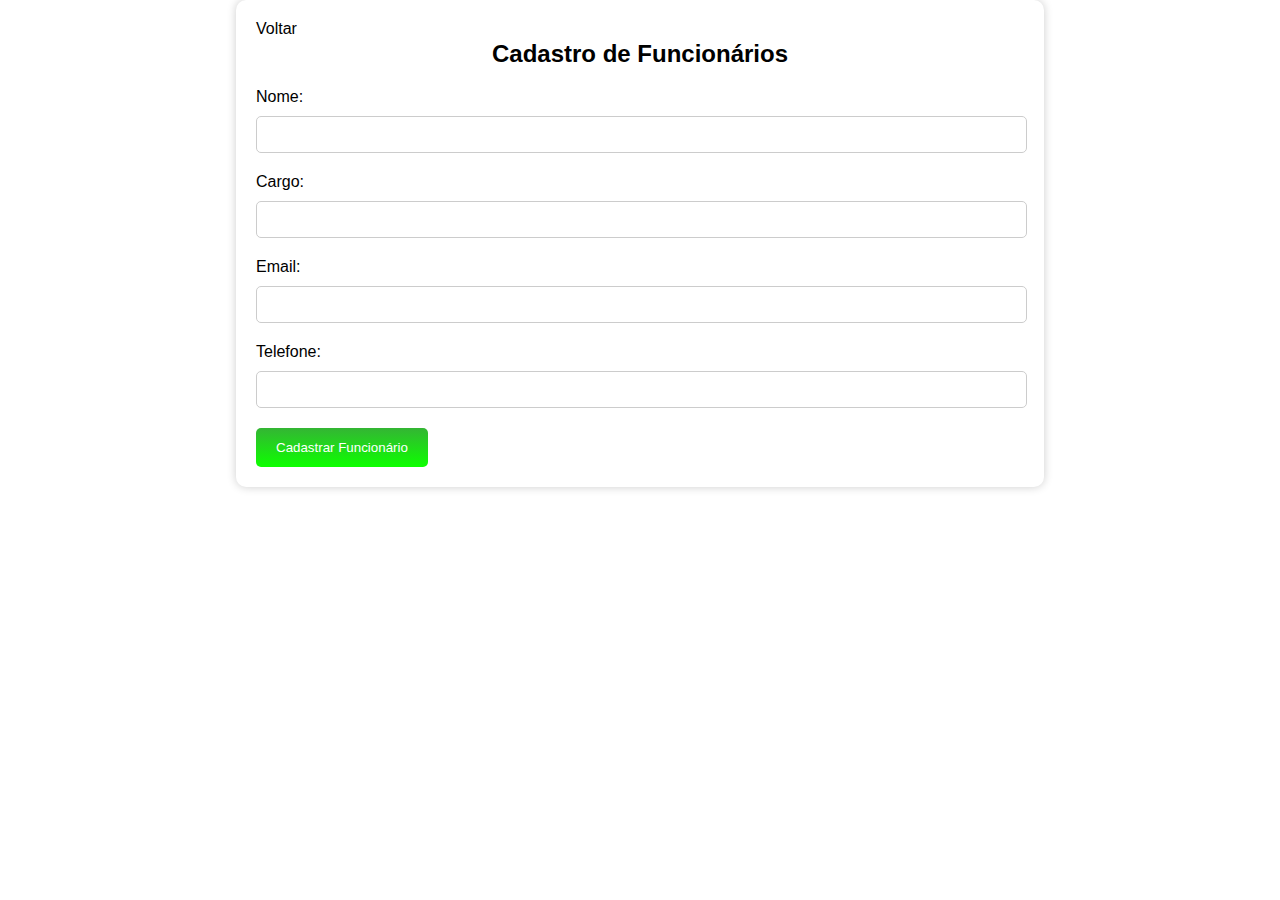
<file: funcionarios.html>
<!DOCTYPE html>
<html lang="pt-br">
<head>
    <meta charset="UTF-8">
    <meta name="viewport" content="width=device-width, initial-scale=1.0">
    <link rel="stylesheet" type="text/css" href="stylef.css">
    <title>Cadastro de Produtos Esportivos</title>
</head>
<body>
    <div class="container">
        <a href="login.html" class="link-voltar">Voltar</a>
        <h2>Cadastro de Funcionários</h2>
        <form id="produtoForm">
            <div class="form-group">
                <label for="id">Nome:</label>
                <input type="text" id="nome" name="id" required>
            </div>
            <div class="form-group">
                <label for="nome">Cargo:</label>
                <input type="text" id="cargo" name="nome" required>
            </div>
            <div class="form-group">
                <label for="preco">Email:</label>
                <input type="number" id="email" name="preco" min="0" step="0.01" required>
            </div>
            <div class="form-group">
                <label for="quantidade">Telefone:</label>
                <input  type="number" id="telefone" name="quantidade" >
            </div>
            <button type="submit" class="btn">Cadastrar Funcionário</button>
        </form>
    </div>
</body>
</html>
</file>
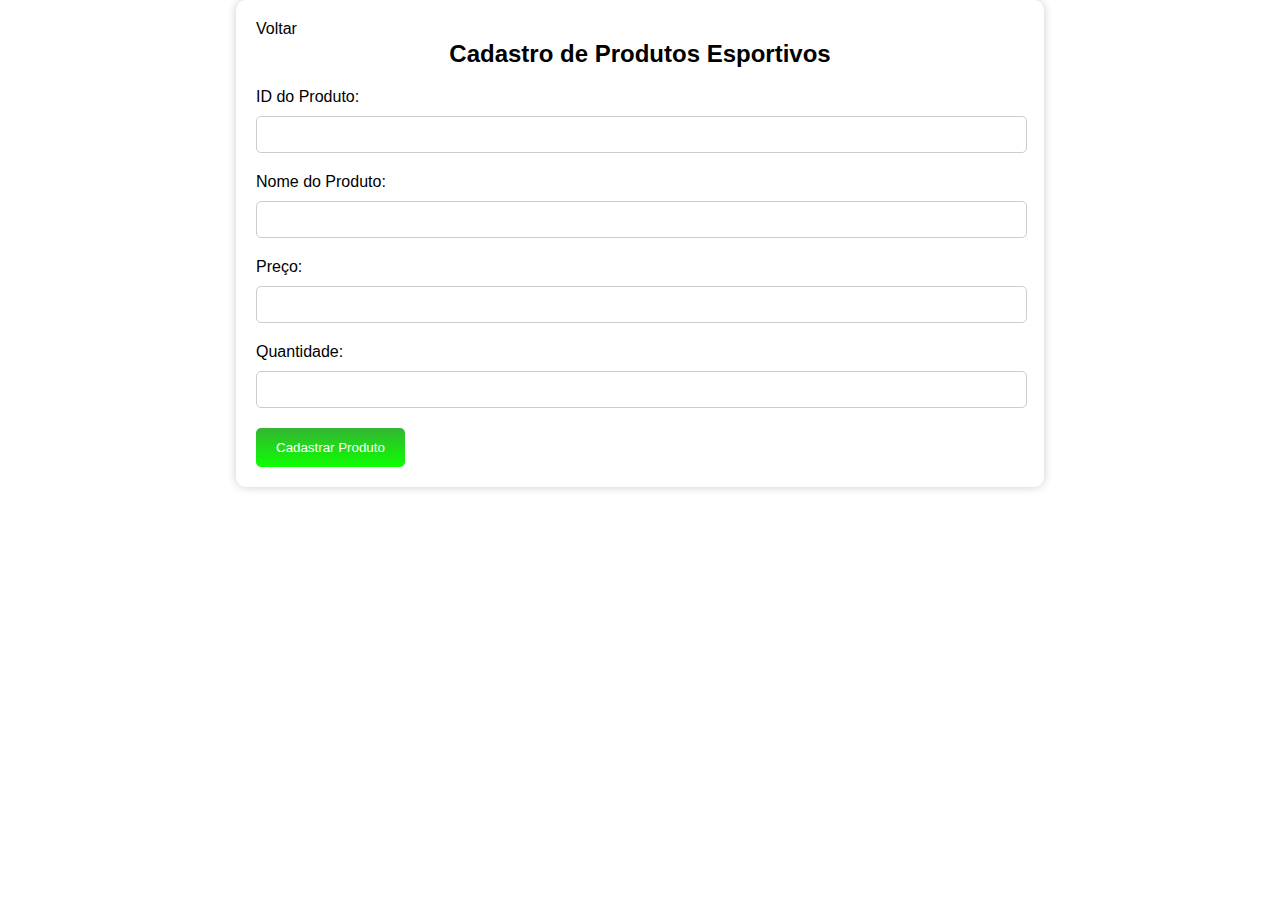
<file: itens.html>
<!DOCTYPE html>
<html lang="pt-br">
<head>
    <meta charset="UTF-8">
    <meta name="viewport" content="width=device-width, initial-scale=1.0">
    <link rel="stylesheet" type="text/css" href="styleItens.css">
    <title>Cadastro de Produtos Esportivos</title>
</head>
<body>
    <div class="container">
        <a href="login.html" class="link-voltar">Voltar</a>
        <h2>Cadastro de Produtos Esportivos</h2>
        <form id="produtoForm">
            <div class="form-group">
                <label for="id">ID do Produto:</label>
                <input type="text" id="id" name="id" required>
            </div>
            <div class="form-group">
                <label for="nome">Nome do Produto:</label>
                <input type="text" id="nome" name="nome" required>
            </div>
            <div class="form-group">
                <label for="preco">Preço:</label>
                <input type="number" id="preco" name="preco" min="0" step="0.01" required>
            </div>
            <div class="form-group">
                <label for="quantidade">Quantidade:</label>
                <input type="number" id="quantidade" name="quantidade" min="0" required>
            </div>
            <button type="submit" class="btn">Cadastrar Produto</button>
        </form>
    </div>
</body>
</html>
</file>
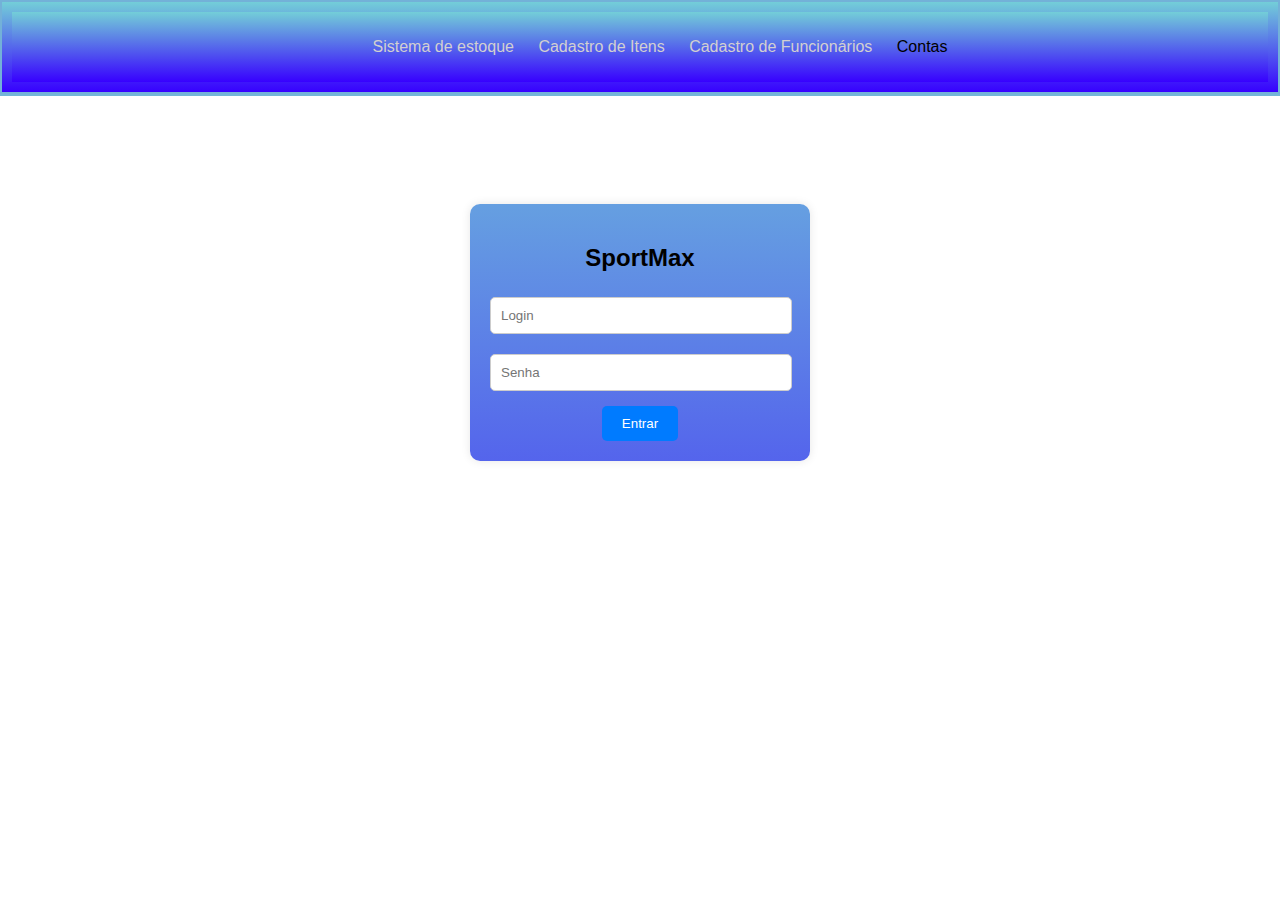
<file: login.html>
<!DOCTYPE html>
<html>
<head>
    <meta charset='utf-8'>
    <meta http-equiv='X-UA-Compatible' content='IE=edge'>
    <title>Login</title>
    <meta name='viewport' content='width=device-width, initial-scale=1'>
    <link rel='stylesheet' type='text/css' media='screen' href='style1.css'>
</head>
<body>
    <div class="cor">
    <div class="cabecalho">
    <header>    
        <ul>
            <li ><a href="index.html" class="sem-underline">Sistema de estoque</a></li>
            <li><a href="itens.html" class="sem-underline">Cadastro de Itens</a></li>
            <li><a href="funcionarios.html" class="sem-underline">Cadastro de Funcionários</a></li>
            <li>Contas</li>
        </ul>
    </header>
    </div>
    </div> 
    <hr> 
    <div class="abaixar">
        
        <div class="login-container">
            <h2>SportMax</h2>
            <div class="input-group">
                <input type="text" placeholder="Login" id="login">
            </div>
            <div class="input-group">
                <input type="password" placeholder="Senha" id="senha">
            </div>
            <button class="btn-login" onclick="validarLogin()">Entrar</button>
        </div>
    </div>
</body>
</html>
<script>
    function validarLogin() {
        // Obter os valores de login e senha
        var login = document.getElementById('login').value;
        var senha = document.getElementById('senha').value;

        // Verificar as credenciais (substitua isso com suas próprias verificações)
        if (login === 'augusto' && senha === '123') {
            window.location.href = 'index.html'
            
        } else {
            alert('Login falhou. Verifique suas credenciais.');
            // Limpar os campos de login e senha (opcional)
            document.getElementById('login').value = '';
            document.getElementById('senha').value = '';
        }
    }
</script>
</file>
<file: stylef.css>
body {
    font-family: 'Segoe UI', Tahoma, Geneva, Verdana, sans-serif;
    background: url('https://images.saymedia-content.com/.image/t_share/MTkzOTUzODU0MDkyODc5MzY1/particlesjs-examples.gif') no-repeat center center fixed;
    -webkit-background-size: cover;
    -moz-background-size: cover;
    -o-background-size: cover;
    background-size: cover;
    margin: 0;
    padding: 0;
}

.container {
    width: 60%;
    margin: 0 auto;
    overflow: hidden;
    padding: 20px;
    background-color: #fff;
    border-radius: 10px;
    box-shadow: 0 0 10px rgba(0, 0, 0, 0.2);
}

h2 {
    text-align: center;
}

.form-group {
    margin-bottom: 20px;
}

.form-group input[type="text"],
.form-group input[type="number"] {
    width: 97.5%;
    padding: 10px;
    margin-top: 5px;
    border: 1px solid #ccc;
    border-radius: 5px;
}

.form-group label {
    display: block;
    margin-bottom: 5px;
}

.btn {
    background-image: linear-gradient(to bottom, rgb(52, 181, 52), #0dff00);
    color: white;
    padding: 12px 20px;
    border: none;
    border-radius: 5px;
    cursor: pointer;
}

.link-voltar{
    text-decoration: none;
    color: black;
    float: left;
}
</file>
<file: styleItens.css>
body {
    font-family: 'Segoe UI', Tahoma, Geneva, Verdana, sans-serif;
    background: url('https://images.saymedia-content.com/.image/t_share/MTkzOTUzODU0MDkyODc5MzY1/particlesjs-examples.gif') no-repeat center center fixed;
    -webkit-background-size: cover;
    -moz-background-size: cover;
    -o-background-size: cover;
    background-size: cover;
    margin: 0;
    padding: 0;
}

.container {
    width: 60%;
    margin: 0 auto;
    overflow: hidden;
    padding: 20px;
    background-color: #fff;
    border-radius: 10px;
    box-shadow: 0 0 10px rgba(0, 0, 0, 0.2);
}

h2 {
    text-align: center;
}

.form-group {
    margin-bottom: 20px;
}

.form-group input[type="text"],
.form-group input[type="number"] {
    width: 97.5%;
    padding: 10px;
    margin-top: 5px;
    border: 1px solid #ccc;
    border-radius: 5px;
}

.form-group label {
    display: block;
    margin-bottom: 5px;
}

.btn {
    background-image: linear-gradient(to bottom, rgb(52, 181, 52), #0dff00);
    color: white;
    padding: 12px 20px;
    border: none;
    border-radius: 5px;
    cursor: pointer;
}

.link-voltar{
    text-decoration: none;
    color: black;
    float: left;
}
</file>
<file: style1.css>
body {
    font-family: 'Segoe UI', Tahoma, Geneva, Verdana, sans-serif;
    background: url('https://images.saymedia-content.com/.image/t_share/MTkzOTUzODU0MDkyODc5MzY1/particlesjs-examples.gif') no-repeat center center fixed;
    -webkit-background-size: cover;
    -moz-background-size: cover;
    -o-background-size: cover;
    background-size: cover;
    margin: 0; 
    padding: 0; 
}

ul {
    list-style-type: none;
}

li {
    display: inline-block;
    padding-left: 10px;
    padding-right: 10px;
    cursor: pointer;
}

.cabecalho {
    background-image: linear-gradient(to bottom, #73ced8, #3700ff);
    display: flex;
    align-items: center;
    justify-content: center;
    flex-direction: column;
    padding: 10px; 
}

.ads {
    height: 100%;
}

.sem-underline {
    text-decoration: none;
    color: rgb(210, 208, 208);
}

.login-container {
    width: 300px;
    margin: 0 auto;
    background-image: linear-gradient(to bottom, #73ced8, #3700ff);
    background-repeat: no-repeat;
    background-attachment: fixed;
    color: black;
    padding: 20px;
    border-radius: 10px;
    box-shadow: 0px 0px 10px 0px rgba(0, 0, 0, 0.1);
    text-align: center;
}

.login-container h2 {
    margin-bottom: 20px;
}

.input-group {
    margin-bottom: 15px;
}

.input-group input {
    width: calc(100% - 20px);
    padding: 10px;
    margin-top: 5px;
    border: 1px solid #ccc;
    border-radius: 5px;
}

.input-group input:focus {
    outline: none;
    border-color: #007bff;
}

.btn-login {
    background-color: #007bff;
    color: #ffffff;
    border: none;
    padding: 10px 20px;
    border-radius: 5px;
    cursor: pointer;
}

.btn-login:hover {
    background-color: #0056b3;
}

.abaixar {
    padding-top: 100px;
}

.cor {
    background-image: linear-gradient(to bottom, #73ced8, #3700ff);
    border: 2px solid #73b1d8; 
    padding: 10px; 
}

hr {
    border: none;
    border-top: 2px solid #73b6d8; 
    margin-top: 0;
}
</file>
